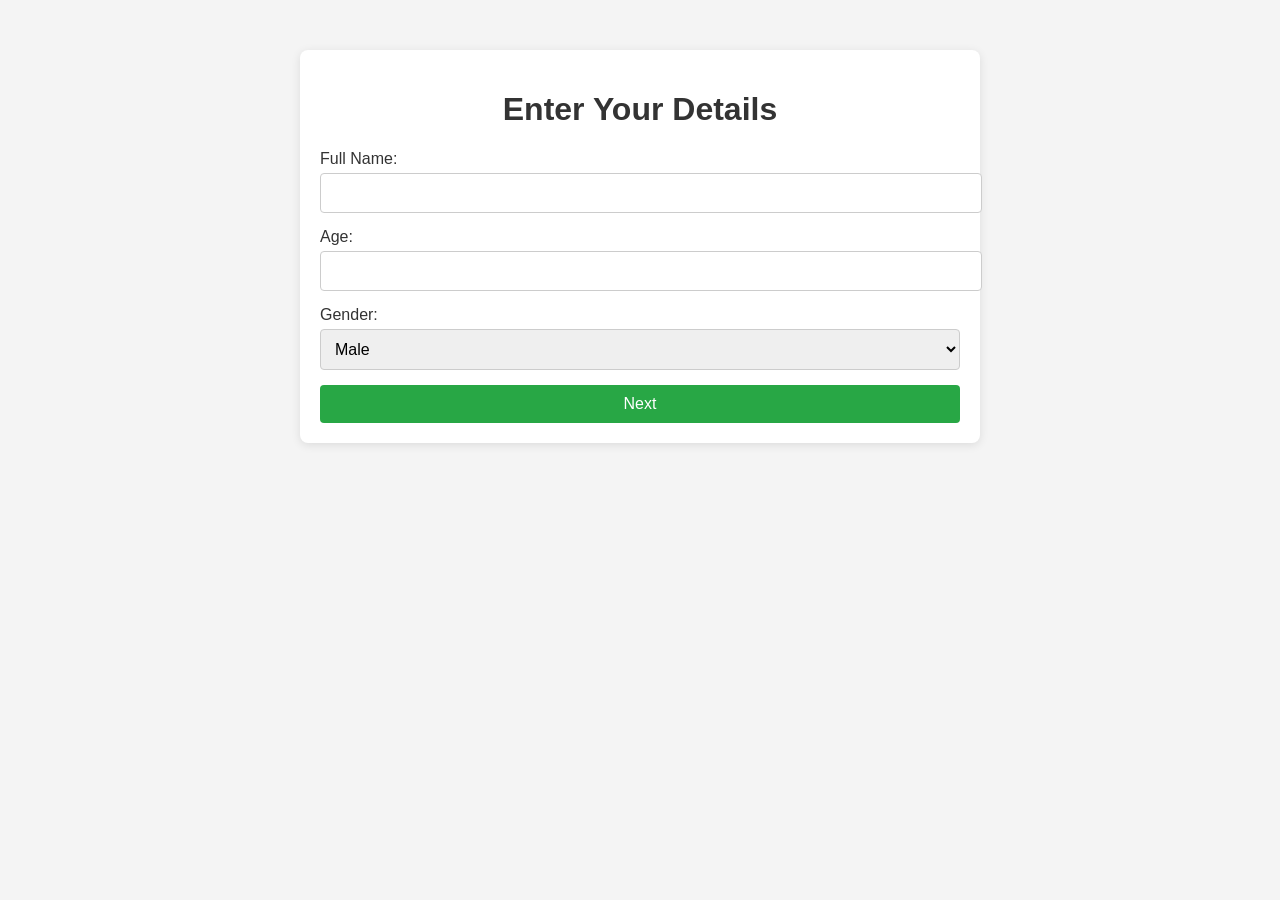
<file: index.html>
<!DOCTYPE html>
<html lang="en">
<head>
    <meta charset="UTF-8">
    <meta name="viewport" content="width=device-width, initial-scale=1.0">
    <title>User Details - BMI Calculator</title>
    <link rel="stylesheet" href="style.css">
</head>
<body>
    <div class="container">
        <h1>Enter Your Details</h1>
        <form action="bmi-form.php" method="GET">
            <div class="input-group">
                <label for="name">Full Name:</label>
                <input type="text" id="name" name="name" required>
            </div>
            <div class="input-group">
                <label for="age">Age:</label>
                <input type="number" id="age" name="age" required>
            </div>
            <div class="input-group">
                <label for="gender">Gender:</label>
                <select id="gender" name="gender" required>
                    <option value="Male">Male</option>
                    <option value="Female">Female</option>
                    <option value="Other">Other</option>
                </select>
            </div>
            <button type="submit">Next</button>
        </form>
    </div>
</body>
</html>
</file>
<file: style.css>
/* Basic styles for the BMI calculator */

body {
    font-family: Arial, sans-serif;
    background-color: #f4f4f4;
    margin: 0;
    padding: 0;
}

.container {
    width: 50%;
    margin: 50px auto;
    background-color: #fff;
    padding: 20px;
    border-radius: 8px;
    box-shadow: 0 2px 10px rgba(0, 0, 0, 0.1);
}

h1 {
    text-align: center;
    color: #333;
}

.input-group {
    margin: 15px 0;
}

label {
    display: block;
    font-size: 16px;
    color: #333;
}

input[type="text"],
input[type="number"],
select {
    width: 100%;
    padding: 10px;
    margin-top: 5px;
    font-size: 16px;
    border: 1px solid #ccc;
    border-radius: 4px;
}

button {
    width: 100%;
    padding: 10px;
    font-size: 16px;
    background-color: #28a745;
    color: white;
    border: none;
    border-radius: 4px;
    cursor: pointer;
}

button:hover {
    background-color: #218838;
}

p {
    font-size: 18px;
    color: #333;
}

strong {
    color: #007bff;
}
</file>
